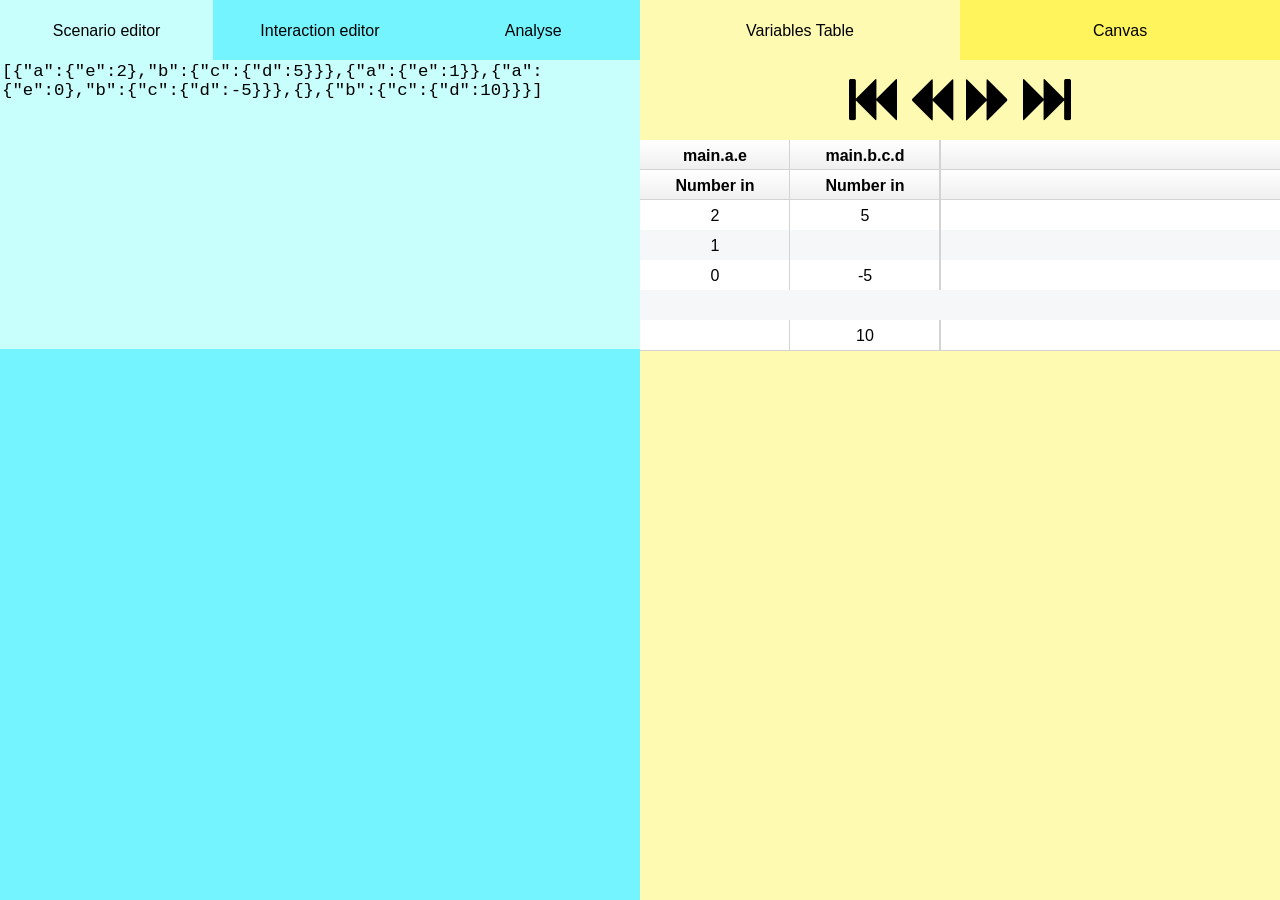
<file: index.html>
<!doctype html>
<html>
    <head>
        <meta charset="utf-8">
        <meta http-equiv="X-UA-Compatible" content="IE=edge,chrome=1">
        <title>Workshop</title>
        <meta name="description" content="">
        <meta name="viewport" content="width=device-width, initial-scale=1">
        <link rel="stylesheet" type="text/css" href="main.css">
        <link rel="stylesheet" type="text/css" href="fixed-data-table.css">
        <link href="font-awesome/css/font-awesome.css" rel="stylesheet">




    </head>
    <body>
        <div id="main"></div>
        <script src="main.js"></script>
    </body>
</html>
</file>
<file: main.css>
html,
body,
div,
span,
object,
iframe,
h1,
h2,
h3,
h4,
h5,
h6,
p,
blockquote,
pre,
abbr,
address,
cite,
code,
del,
dfn,
em,
img,
ins,
kbd,
q,
samp,
small,
strong,
sub,
sup,
var,
b,
i,
dl,
dt,
dd,
ol,
ul,
li,
fieldset,
form,
label,
legend,
table,
caption,
tbody,
tfoot,
thead,
tr,
th,
td,
article,
aside,
canvas,
details,
figcaption,
figure,
footer,
header,
hgroup,
menu,
nav,
section,
summary,
time,
mark,
audio,
video {
  background: transparent;
  border: 0;
  font-size: 100%;
  margin: 0;
  outline: 0;
  padding: 0;
  vertical-align: baseline;
}
body {
  line-height: 1;
}
article,
aside,
details,
figcaption,
figure,
footer,
header,
hgroup,
menu,
nav,
section {
  display: block;
}
nav ul {
  list-style: none;
}
blockquote,
q {
  quotes: none;
}
blockquote:before,
blockquote:after,
q:before,
q:after {
  content: '';
  content: none;
}
a {
  background: transparent;
  font-size: 100%;
  margin: 0;
  padding: 0;
  vertical-align: baseline;
}
ins {
  background-color: #ff9;
  color: #000;
  text-decoration: none;
}
mark {
  background-color: #ff9;
  color: #000;
  font-style: italic;
  font-weight: bold;
}
del {
  text-decoration: line-through;
}
abbr[title],
dfn[title] {
  border-bottom: 1px dotted;
  cursor: help;
}
table {
  border-collapse: collapse;
  border-spacing: 0;
}
hr {
  border: 0;
  border-top: 1px solid #ccc;
  display: block;
  height: 1px;
  margin: 1em 0;
  padding: 0;
}
input,
select {
  vertical-align: middle;
}
html,
body {
  font-family: "HelveticaNeue-Light", "Helvetica Neue Light", "Helvetica Neue", Helvetica, Arial, "Lucida Grande", sans-serif;
  font-weight: 300;
  height: 100%;
  width: 100%;
  overflow: hidden;
}
div {
  vertical-align: middle;
}
div.icons {
  height: 200px;
  background-color: #fffab2;
}
.Tab.compiledInteraction {
  text-align: left;
  display: inline-block;
  background-color: #c8fffc;
  height: 289px;
  width: 100%;
}
div.codeEditor {
  width: 100%;
  height: 100%;
}
textarea {
  width: 100%;
  height: 289px;
  border: none;
  margin: 0;
  resize: none;
  box-sizing: border-box;
  font-family: "Courier New", Courier, monospace;
  background-color: #c8fffc;
  font-size: 13pt;
}
textarea.error {
  background-color: #ffbfbf;
}
div.errorScenario {
  width: 100%;
  height: 40px;
  border: none;
  resize: none;
  box-sizing: border-box;
  font-family: "Courier New", Courier, monospace;
  background-color: #faf5f5;
  font-size: 13pt;
  color: #fa0505;
}
textarea:focus,
input:focus {
  outline: 0;
}
span {
  display: inline-block;
  vertical-align: middle;
  text-align: center;
  line-height: normal;
}
.CodeEditor {
  display: inline-block;
  float: left;
  width: 50%;
  height: 100%;
  background-color: #74f4ff;
}
.TraceViewer {
  display: inline-block;
  float: left;
  width: 50%;
  height: 100%;
  background-color: #fff45c;
  vertical-align: middle;
  text-align: center;
  display: table-cell;
  overflow: auto;
}
.Main {
  position: absolute;
  left: 0px;
  right: 0px;
  width: 100%;
  height: 100%;
  background-color: #ffb2fe;
}
.Tabs {
  width: 100%;
  height: 60px;
  float: left;
}
.Tab {
  display: inline-block;
  width: 33.33%;
  height: 100%;
  margin: 0;
  vertical-align: middle;
  text-align: center;
  line-height: 60px;
}
.Tab.active {
  background-color: #c8fffc;
}
.Tab:hover {
  background-color: #87abff;
}
.TabTraceViewer {
  display: inline-block;
  width: 50%;
  height: 100%;
  margin: 0;
  vertical-align: middle;
  text-align: center;
  line-height: 60px;
}
.TabTraceViewer.active {
  background-color: #fffab2;
}
.TabTraceViewer:hover {
  background-color: #f7c163;
}
.TabContent {
  float: left;
  width: 100%;
  height: calc(100% - 60px);
}
.TabContentTraceViewer {
  float: left;
  width: 100%;
  height: calc(100% - 60px);
  background-color: #fffab2;
}
canavas {
  background-color: #fff;
}

/*# sourceMappingURL=main.css.map */
</file>
<file: fixed-data-table.css>
/**
 * FixedDataTable v0.3.0
 *
 * Copyright (c) 2015, Facebook, Inc.
 * All rights reserved.
 *
 * This source code is licensed under the BSD-style license found in the
 * LICENSE file in the root directory of this source tree. An additional grant
 * of patent rights can be found in the PATENTS file in the same directory.
 */

/**
 * Copyright (c) 2015, Facebook, Inc.
 * All rights reserved.
 *
 * This source code is licensed under the BSD-style license found in the
 * LICENSE file in the root directory of this source tree. An additional grant
 * of patent rights can be found in the PATENTS file in the same directory.
 *
 * @providesModule Scrollbar
 */

.public_Scrollbar_main {
  box-sizing: border-box;
  outline: none;
  overflow: hidden;
  position: absolute;
  -webkit-transition-duration: 250ms;
          transition-duration: 250ms;
  -webkit-transition-timing-function: ease;
          transition-timing-function: ease;
  -webkit-user-select: none;
     -moz-user-select: none;
      -ms-user-select: none;
          user-select: none;
}

.public_Scrollbar_mainVertical {
  bottom: 0;
  right: 0;
  top: 0;
  -webkit-transition-property: background-color width;
          transition-property: background-color width;
  width: 15px;
}

/* Touching the scroll-track directly makes the scroll-track bolder */
.public_Scrollbar_mainVertical.Scrollbar_mainActive,
.public_Scrollbar_mainVertical:hover {
  background-color: rgba(255, 255, 255, 0.8);
  width: 17px;
}

.public_Scrollbar_mainHorizontal {
  bottom: 0;
  height: 15px;
  left: 0;
  -webkit-transition-property: background-color height;
          transition-property: background-color height;
}

/* Touching the scroll-track directly makes the scroll-track bolder */
.public_Scrollbar_mainHorizontal.Scrollbar_mainActive,
.public_Scrollbar_mainHorizontal:hover {
  background-color: rgba(255, 255, 255, 0.8);
  height: 17px;
}

.Scrollbar_mainOpaque,
.Scrollbar_mainOpaque.Scrollbar_mainActive,
.Scrollbar_mainOpaque:hover {
  background-color: #fff;
}

.Scrollbar_face {
  left: 0;
  overflow: hidden;
  position: absolute;
  z-index: 1;
}

/**
 * This selector renders the "nub" of the scrollface. The nub must
 * be rendered as pseudo-element so that it won't receive any UI events then
 * we can get the correct `event.offsetX` and `event.offsetY` from the
 * scrollface element while dragging it.
 */
.Scrollbar_face:after {
  background-color: #c2c2c2;
  border-radius: 6px;
  content: '';
  display: block;
  position: absolute;
  -webkit-transition: background-color 250ms ease;
          transition: background-color 250ms ease;
}

.public_Scrollbar_main:hover .Scrollbar_face:after,
.Scrollbar_mainActive .Scrollbar_face:after,
.Scrollbar_faceActive:after {
  background-color: #7d7d7d;
}

.Scrollbar_faceHorizontal {
  bottom: 0;
  left: 0;
  top: 0;
}

.Scrollbar_faceHorizontal:after {
  bottom: 4px;
  left: 0;
  top: 4px;
  width: 100%;
}

.Scrollbar_faceVertical {
  left: 0;
  right: 0;
  top: 0;
}

.Scrollbar_faceVertical:after {
  height: 100%;
  left: 4px;
  right: 4px;
  top: 0;
}
/**
 * Copyright (c) 2015, Facebook, Inc.
 * All rights reserved.
 *
 * This source code is licensed under the BSD-style license found in the
 * LICENSE file in the root directory of this source tree. An additional grant
 * of patent rights can be found in the PATENTS file in the same directory.
 *
 * @providesModule fixedDataTable
 */

.public_fixedDataTable_main {
  box-sizing: border-box;
  overflow: hidden;
  position: relative;
  height: 150px;

}

.public_fixedDataTable_header,
.fixedDataTable_hasBottomBorder {
  border-bottom: solid 1px #d3d3d3;
}

.public_fixedDataTableRow_main.fixedDataTable_hasBottomBorder {
  box-sizing: content-box;
}

.public_fixedDataTable_header .public_fixedDataTableCell_main {
  font-weight: bold;
}

.public_fixedDataTable_header,
.public_fixedDataTable_header .public_fixedDataTableCell_main {
  background-color: #f6f7f8;
  background-image: -webkit-linear-gradient(#fff, #efefef);
  background-image: linear-gradient(#fff, #efefef);
}

.public_fixedDataTable_footer .public_fixedDataTableCell_main {
  background-color: #f6f7f8;
  border-top: solid 1px #d3d3d3;
}

.fixedDataTable_topShadow,
.fixedDataTable_bottomShadow {
  height: 4px;
  left: 0;
  position: absolute;
  right: 0;
  z-index: 1;
}

.fixedDataTable_topShadow {
  background: 0 0 url([data-uri]) repeat-x;
}

.fixedDataTable_bottomShadow {
  background: 0 0 url([data-uri]) repeat-x;
  margin-top: -4px;
}

.fixedDataTable_rowsContainer {
  overflow: hidden;
  position: relative;
  height: 100px;
}

.fixedDataTable_horizontalScrollbar {
  bottom: 0;
  position: absolute;
}

.fixedDataTable_horizontalScrollbar .public_Scrollbar_mainHorizontal {
  background: #fff;
}
/**
 * Copyright (c) 2015, Facebook, Inc.
 * All rights reserved.
 *
 * This source code is licensed under the BSD-style license found in the
 * LICENSE file in the root directory of this source tree. An additional grant
 * of patent rights can be found in the PATENTS file in the same directory.
 *
 * @providesModule fixedDataTableCell
 */

.public_fixedDataTableCell_main {
  background-color: #fff;
  border: solid 1px #d3d3d3;
  border-width: 0 1px 0 0;
  box-sizing: border-box;
  display: block;
  overflow: hidden;
  position: absolute;
  white-space: normal;
}

.public_fixedDataTableCell_lastChild {
  border-width: 0 1px 1px 0;
}

.public_fixedDataTableCell_highlighted {
  background-color: #f4f4f4;
}

.public_fixedDataTableCell_alignRight {
  text-align: right;
}

.public_fixedDataTableCell_alignCenter {
  text-align: center;
}

.public_fixedDataTableCell_wrap1 {
  display: table;
}

.public_fixedDataTableCell_wrap2 {
  display: table-row;
}

.public_fixedDataTableCell_wrap3 {
  display: table-cell;
  vertical-align: middle;
}

.public_fixedDataTableCell_cellContent {
  padding: 8px;
}

.fixedDataTableCell_columnResizerContainer {
  position: absolute;
  right: 0px;
  width: 6px;
  z-index: 1;
}

.fixedDataTableCell_columnResizerContainer:hover {
  cursor: ew-resize;
}

.fixedDataTableCell_columnResizerContainer:hover .fixedDataTableCell_columnResizerKnob {
  visibility: visible;
}

.fixedDataTableCell_columnResizerKnob {
  background-color: #0284ff;
  position: absolute;
  right: 0px;
  visibility: hidden;
  width: 4px;
}
/**
 * Copyright (c) 2015, Facebook, Inc.
 * All rights reserved.
 *
 * This source code is licensed under the BSD-style license found in the
 * LICENSE file in the root directory of this source tree. An additional grant
 * of patent rights can be found in the PATENTS file in the same directory.
 *
 * @providesModule fixedDataTableCellGroup
 */

.fixedDataTableCellGroup_cellGroup {
  -webkit-backface-visibility: hidden;
          backface-visibility: hidden;
  left: 0;
  overflow: hidden;
  position: absolute;
  top: 0;
  white-space: nowrap;
}

.fixedDataTableCellGroup_cellGroup > .public_fixedDataTableCell_main {
  display: inline-block;
  vertical-align: top;
  white-space: normal;
}

.fixedDataTableCellGroup_cellGroupWrapper {
  position: absolute;
  top: 0;
}
/**
 * Copyright (c) 2015, Facebook, Inc.
 * All rights reserved.
 *
 * This source code is licensed under the BSD-style license found in the
 * LICENSE file in the root directory of this source tree. An additional grant
 * of patent rights can be found in the PATENTS file in the same directory.
 *
 * @providesModule fixedDataTableColumnResizerLine
 */

.fixedDataTableColumnResizerLine_mouseArea {
  cursor: ew-resize;
  position: absolute;
  right: -5px;
  width: 12px;
}

.fixedDataTableColumnResizerLine_main {
  border-right: 1px solid #0284ff;
  box-sizing: border-box;
  position: absolute;
  z-index: 10;
}

.fixedDataTableColumnResizerLine_hiddenElem {
  display: none !important;
}
/**
 * Copyright (c) 2015, Facebook, Inc.
 * All rights reserved.
 *
 * This source code is licensed under the BSD-style license found in the
 * LICENSE file in the root directory of this source tree. An additional grant
 * of patent rights can be found in the PATENTS file in the same directory.
 *
 * @providesModule fixedDataTableRow
 */

.public_fixedDataTableRow_main {
  background-color: #fff;
  box-sizing: border-box;
  overflow: hidden;
  position: absolute;
  top: 0;
}

.fixedDataTableRow_body {
  left: 0;
  position: absolute;
  top: 0;
}

.public_fixedDataTableRow_highlighted,
.public_fixedDataTableRow_highlighted .public_fixedDataTableCell_main {
  background-color: #f6f7f8;
}

.fixedDataTableRow_fixedColumnsDivider {
  -webkit-backface-visibility: hidden;
          backface-visibility: hidden;
  border-left: solid 1px #d3d3d3;
  left: 0;
  position: absolute;
  top: 0;
  width: 0;
}

.fixedDataTableRow_columnsShadow {
  background: 0 0 url([data-uri]) repeat-y;
  width: 4px;
}

.fixedDataTableRow_rowWrapper {
  position: absolute;
  top: 0;
}
</file>
